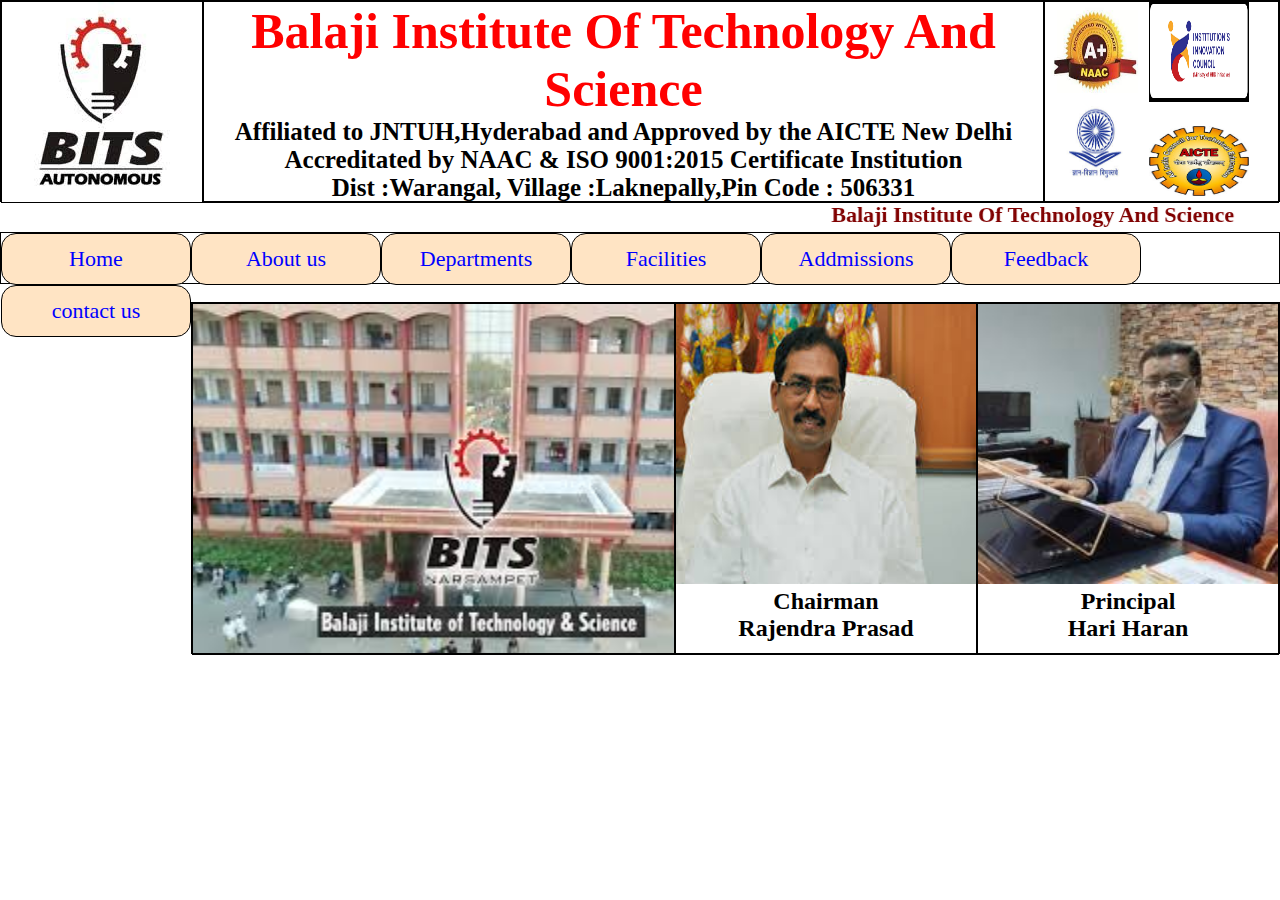
<file: index.html>
<!DOCTYPE html>
<html lang="en">
<head>
    <meta charset="UTF-8">
    <meta name="viewport" content="width=device-width, initial-scale=1.0">
    <title>BITS Website</title>
    <link rel="stylesheet" href="style.css">
    
</head>
<body>
 <div class="outbox">
    <div id="in1"><img src="bits.jpeg" alt="" height="200px" width="200px"></div>
    <div id="in2">
        <h1 id="clgname">Balaji Institute Of Technology And Science</h1>
        <h3 id="name1">Affiliated to JNTUH,Hyderabad and Approved by the AICTE New Delhi</h3>
        <h3 id="name1">Accreditated by NAAC & ISO 9001:2015 Certificate Institution</h3>
        <h3 id="name1">Dist :Warangal, Village :Laknepally,Pin Code : 506331</h3>
        </div>
    <div id="in3">
        <img src="nacc.jpeg" alt="" height="100px" width="100px">
        <img src="nba.jpeg" alt=""height="100px" width="100px">
        <img src="ugc.jpeg" alt=""height="90px" width="100px">
        <img src="aicte.jpeg" alt=""height="70px" width="100px">
    </div>
 </div> 
 <marquee behavior="alternate" direction="" id="scrolltext">Balaji Institute Of Technology And Science</marquee> 
 <div id="navbox">
    <ul>
        <li><a href="">Home</a></li>
        <li><a href="">About us</a></li>
        <li><a href="">Departments</a></li>
        <li><a href="">Facilities</a>
        <ul>
            <li><a href="">Bus</a></li>
            <li><a href="">Canteen</a></li>
            <li><a href="">Library</a></li>
            <li><a href="">Hostel</a></li>
            <li><a href="">Seminar Hall</a></li>
            <li><a href="">Play Ground</a></li>
        </ul>
        </li>
        <li><a href="">Addmissions</a></li>
        <li><a href="">Feedback</a></li>
        <li><a href="contact.html">contact us</a></li>
    </ul>
 </div> 
 <br>
 <div class="outerbox">
    <div id="inbox1"></div>
    <div id="inbox2"><img src="Cman.jpeg" alt="" width="300px" height="280px">
    <h2>Chairman</h2>
    <h2>Rajendra Prasad</h2>
    </div>
    <div id="inbox3"><img src="Pman.jpeg" alt="" width="300px" height="280px">
    <h2>Principal</h2>
    <h2>Hari Haran</h2>
    </div>
 </div>
</body>
</html>
</file>
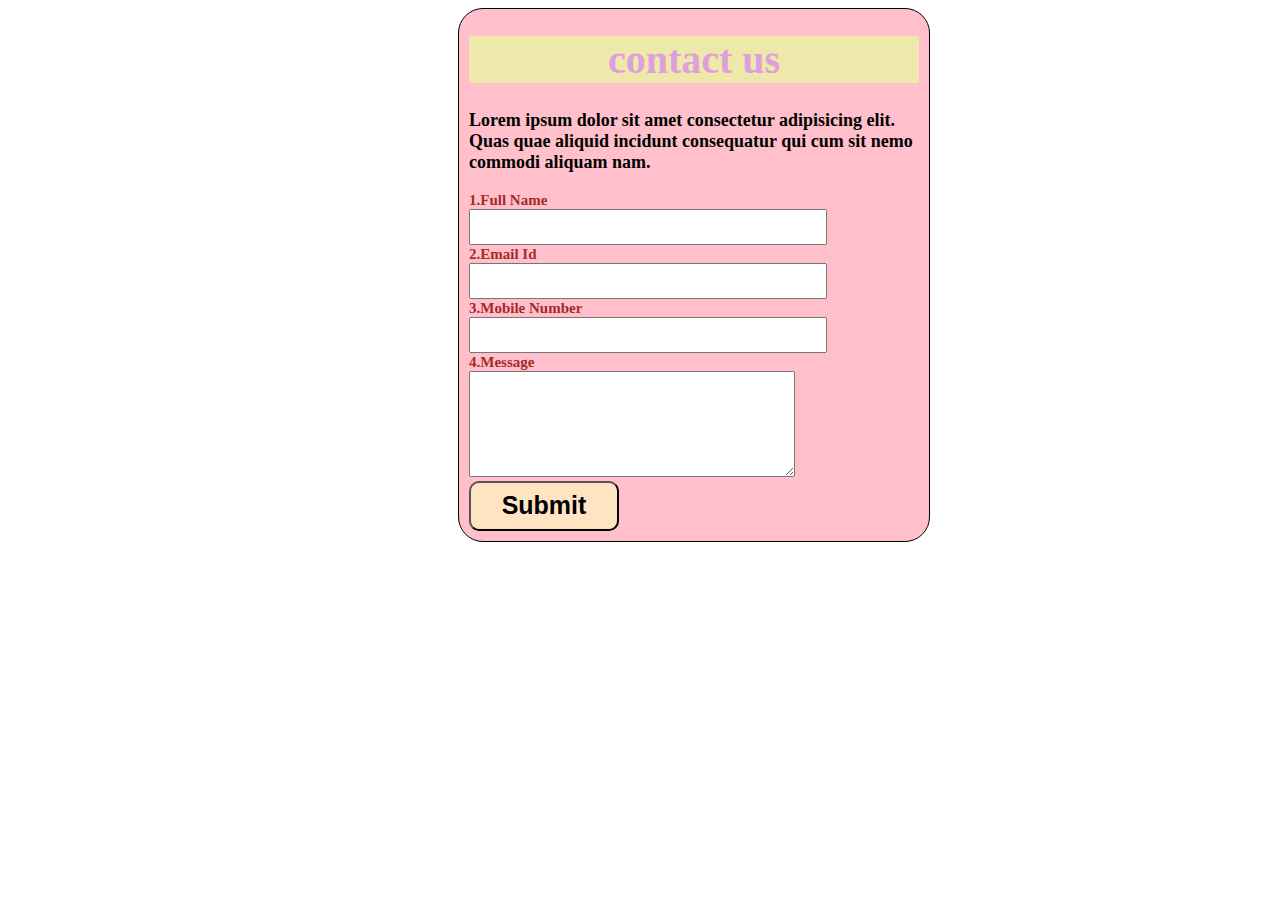
<file: contact.html>
<!DOCTYPE html>
<html lang="en">
<head>
    <meta charset="UTF-8">
    <meta name="viewport" content="width=device-width, initial-scale=1.0">
    <title>contact us</title>
    <link rel="stylesheet" href="contact.css">
</head>
<body>
   <form action="">
    <h1>contact us</h1>
    <p>Lorem ipsum dolor sit amet consectetur adipisicing elit. Quas quae aliquid incidunt consequatur qui cum sit nemo commodi aliquam nam.</p>
    <label for="">1.Full Name</label><br>
    <input type="text"><br>
    <label for="">2.Email Id</label><br>
    <input type="email"><br>
    <label for="">3.Mobile Number</label><br>
    <input type="tel"><br>
    <label for="">4.Message</label><br>
    <textarea name="" id="" cols="30" rows="10"></textarea><br>
    <button>Submit</button>
   </form> 
</body>
</html>
</file>
<file: style.css>
*{
    margin: 0px;
    padding: 0px;
}
.outbox{
    border: solid 1px;
    height: 200px;
    display: flex;
}
#in1,#in2,#in3{
    border: solid 1px;
    height: 200px;
  
}
#in1{
    width: 200px;
}
#in2{
    width: 900px;
    text-align: center;
}
#in3{
    width: 250px;
}
#clgname{
    font-size: 50px;
    color: red;
}
#name1{
    font-size: 25px;
}
#scrolltext{
    font-size: 22px;
    color: maroon;
    font-weight: bold;
}
#navbox{
    border: solid 1px;
    height: 50px;
}
ul li{
    border: solid 1px;
    height: 50px;
    width: 188px;
    float: left;
    background-color: bisque;
    text-align: center;
    line-height: 50px;
    border-radius: 15px;
}
ul{
    list-style: none;
}
ul li a{
    font-size: 22px;
    color: blue;
    text-decoration: none;
}
ul li ul li{
    display: none;
}
ul li:hover ul li{
    display: block;
}
.outerbox{
    border: solid 1px;
    height: 350px;
    display: flex;
    justify-content: space-between;
    
}
#inbox1,#inbox2,#inbox3{
    border: solid 1px;
    height: 350px;
    z-index: -1;
}
#inbox1{
    width: 600px;
    background-image: url(BB1.jpeg);
    background-repeat: no-repeat;
    background-size: 600px 350px;
    animation-name: imgchange;
    animation-duration: 10s;
    animation-iteration-count: infinite;
}
@keyframes imgchange{
    0%{
        background-image: url(BB2.jpeg);
    }
    10%{
        background-image: url(BB3.jpeg);
    }
    20%{
        background-image: url(BB4.jpeg);
    }
    30%{
        background-image: url(BB5.jpeg);
    }
    40%{
        background-image: url(BB6.jpeg);
    }
    50%{
        background-image: url(BB1.jpeg);
    }
}
#inbox2,#inbox3{
    width: 300px;
    text-align: center;
}
</file>
<file: contact.css>
form{
    border: solid 1px;
    width: 450px;
    margin-left: 450px;
    padding-left: 10px;
    padding-right: 10px;
    padding-bottom: 10px;
    background-color: pink;
    border-radius: 25px;
}
h1{
    font-size: 40px;
    text-align: center;
    color:plum ;
    background-color: palegoldenrod;
}
p{
    font-size: 18px;
    font-weight: bold;
}
label{
    font-size: 15px;
    color: brown;
 font-weight: bold;
}
input{
    height: 30px;
    width: 350px;
}
textarea{
    height: 100px;
    width: 320px;
}
button{
    height: 50px;
    width: 150px;
    background-color: bisque;
    font-size: 25px;
    font-weight: bold;
    border-radius: 10px;
}
button:hover{
    background-color: plum;
}
</file>
